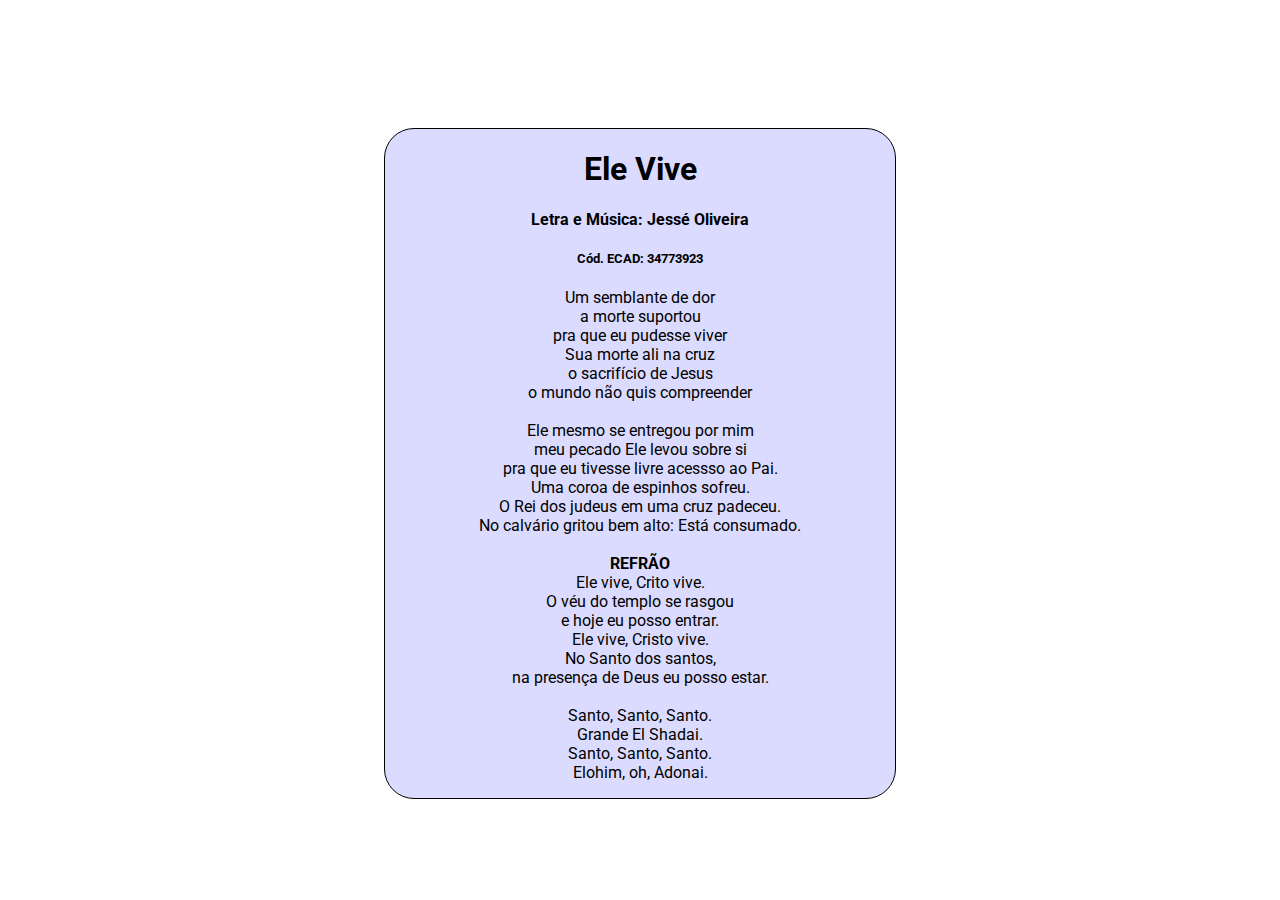
<file: letras/elevive.html>
<!DOCTYPE html>
<html lang="pt-br">

<head>
    <meta charset="UTF-8">
    <meta http-equiv="X-UA-Compatible" content="IE=edge">
    <meta name="viewport" content="width=device-width, initial-scale=1.0">
    <title>Ele Vive</title>
    <meta name="keywords" content="composições, musicas gospel, portfólio">
    <meta name="author" content="Jesse Oliveira">
    <link rel="stylesheet" href="../css/tuesdeus.css">
    <link rel="stylesheet" href="../css/responsive.css">
</head>

<body>
    <div class="main">
        <h1>Ele Vive</h1>
        <h4> Letra e Música: Jessé Oliveira</h4>
        <h5> Cód. ECAD: 34773923 </h5>
        <p>
            Um semblante de dor <br>
            a morte suportou <br>
            pra que eu pudesse viver <br>
            Sua morte ali na cruz <br>
            o sacrifício de Jesus <br>
            o mundo não quis compreender <br> <br>

            Ele mesmo se entregou por mim <br>
            meu pecado Ele levou sobre si <br>
            pra que eu tivesse livre acessso ao Pai. <br>
            Uma coroa de espinhos sofreu. <br>
            O Rei dos judeus em uma cruz padeceu. <br>
            No calvário gritou bem alto: Está consumado. <br> <br>

            <b>REFRÃO</b> <br>
            Ele vive, Crito vive. <br>
            O véu do templo se rasgou <br>
            e hoje eu posso entrar. <br>
            Ele vive, Cristo vive. <br>
            No Santo dos santos, <br>
            na presença de Deus eu posso estar. <br> <br>

            Santo, Santo, Santo. <br>
            Grande El Shadai. <br>
            Santo, Santo, Santo. <br>
            Elohim, oh, Adonai. <br>
        </p>
    </div>
</body>

</html>
</file>
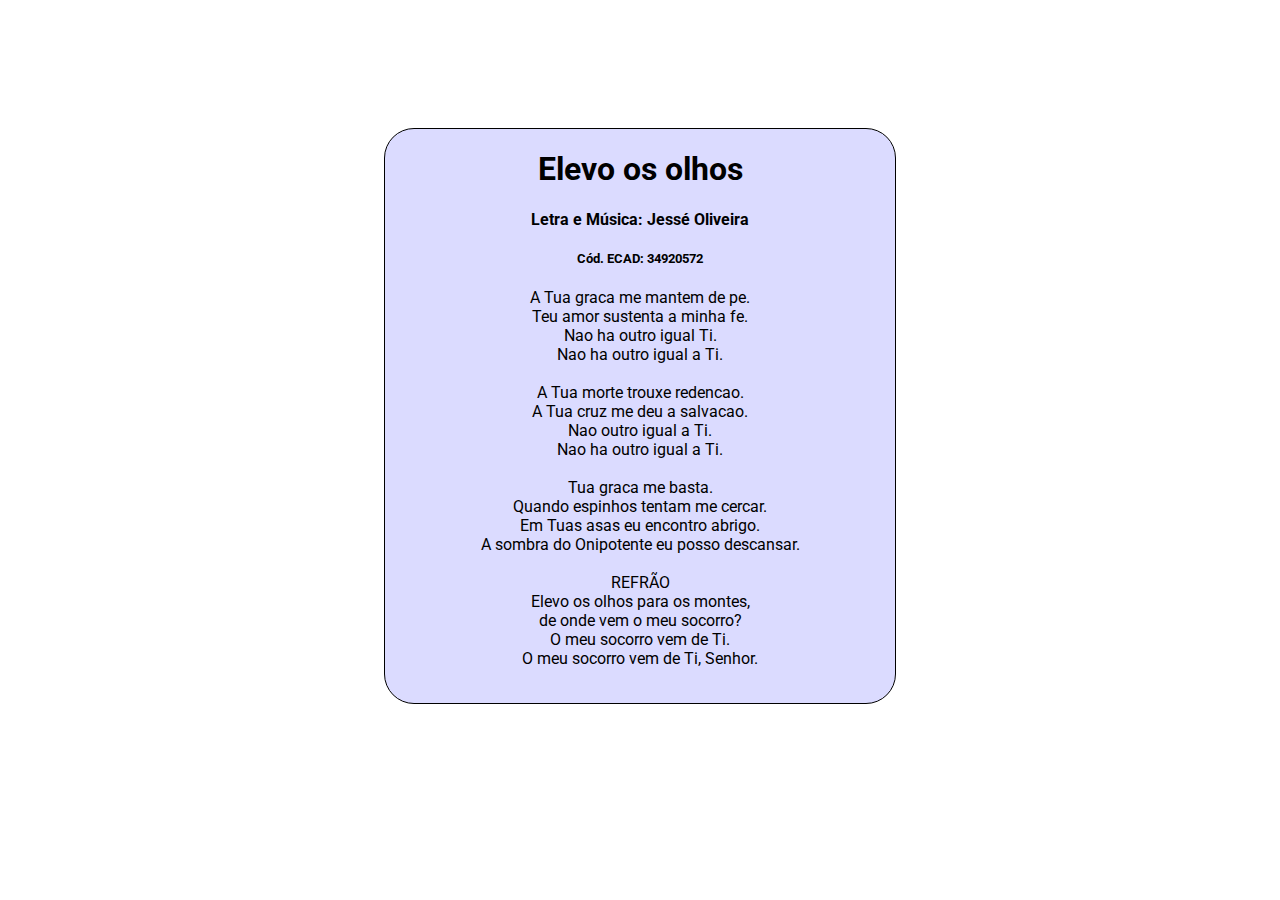
<file: letras/elevoosolhos.html>
<!DOCTYPE html>
<html lang="pt-br">

<head>
    <meta charset="UTF-8">
    <meta http-equiv="X-UA-Compatible" content="IE=edge">
    <meta name="viewport" content="width=device-width, initial-scale=1.0">
    <title>Tu és Deus</title>
    <meta name="keywords" content="composições, musicas gospel, portfólio">
    <meta name="author" content="Jesse Oliveira">
    <link rel="stylesheet" href="../css/tuesdeus.css">
    <link rel="stylesheet" href="../css/responsive.css">
</head>

<body>
    <div class="main">
        <h1>Elevo os olhos</h1>
        <h4> Letra e Música: Jessé Oliveira</h4>
        <h5> Cód. ECAD: 34920572 </h5>
        <p>A Tua graca me mantem de pe.<br>
            Teu amor sustenta a minha fe.<br>
            Nao ha outro igual Ti.<br>
            Nao ha outro igual a Ti.<br><br>
            
            A Tua morte trouxe redencao.<br>
            A Tua cruz me deu a salvacao.<br>
            Nao outro igual a Ti.<br>
            Nao ha outro igual a Ti.<br><br>
            
            Tua graca me basta.<br>
            Quando espinhos tentam me cercar.<br>
            Em Tuas asas eu encontro abrigo.<br>
            A sombra do Onipotente eu posso descansar.<br><br>
            
            REFRÃO <br>
            Elevo os olhos para os montes, <br>
            de onde vem o meu socorro?<br>
            O meu socorro vem de Ti.<br>
            O meu socorro vem de Ti, Senhor.<br><br>
        </p>
    </div>
</body>

</html>
</file>
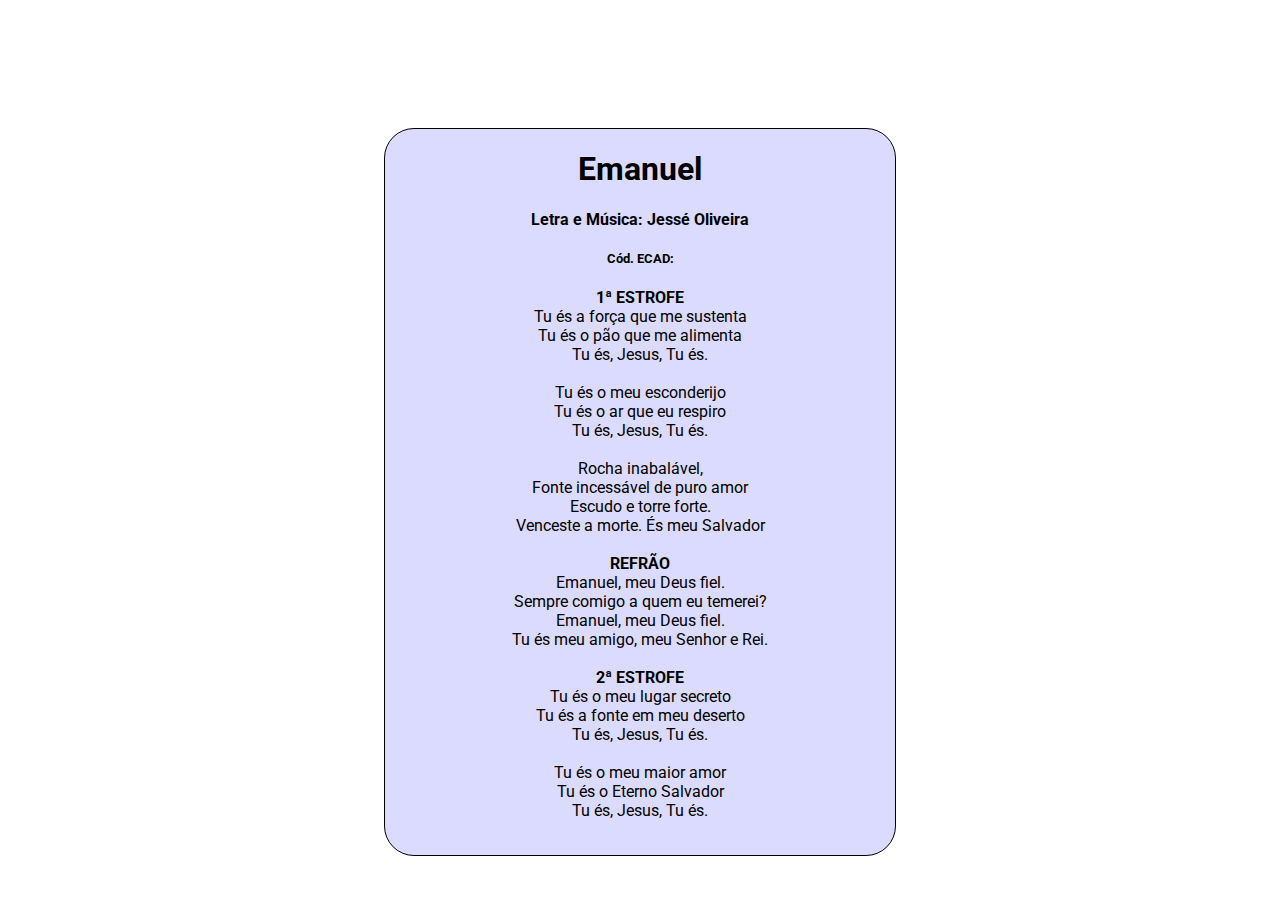
<file: letras/emanuel.html>
<!DOCTYPE html>
<html lang="pt-br">

<head>
    <meta charset="UTF-8">
    <meta http-equiv="X-UA-Compatible" content="IE=edge">
    <meta name="viewport" content="width=device-width, initial-scale=1.0">
    <title>Emanuel</title>
    <meta name="keywords" content="composições, musicas gospel, portfólio">
    <meta name="author" content="Jesse Oliveira">
    <link rel="stylesheet" href="../css/tuesdeus.css">
    <link rel="stylesheet" href="../css/responsive.css">
</head>

<body>
    <div class="main">
        <h1>Emanuel</h1>
        <h4> Letra e Música: Jessé Oliveira</h4>
        <h5> Cód. ECAD: </h5>
        <p>
            <b>1ª ESTROFE</b> <br>
            Tu és a força que me sustenta <br>
            Tu és o pão que me alimenta <br>
            Tu és, Jesus, Tu és. <br> <br>

            Tu és o meu esconderijo <br>
            Tu és o ar que eu respiro <br>
            Tu és, Jesus, Tu és. <br> <br>

            Rocha inabalável, <br>
            Fonte incessável de puro amor <br>
            Escudo e torre forte. <br>
            Venceste a morte. És meu Salvador <br> <br>

            <b>REFRÃO</b> <br>
            Emanuel, meu Deus fiel. <br>
            Sempre comigo a quem eu temerei? <br>
            Emanuel, meu Deus fiel. <br>
            Tu és meu amigo, meu Senhor e Rei. <br> <br>

            <b>2ª ESTROFE</b> <br>
            Tu és o meu lugar secreto <br>
            Tu és a fonte em meu deserto <br>
            Tu és, Jesus, Tu és. <br> <br>

            Tu és o meu maior amor <br>
            Tu és o Eterno Salvador <br>
            Tu és, Jesus, Tu és. <br> <br>
        </p>
    </div>
</body>

</html>
</file>
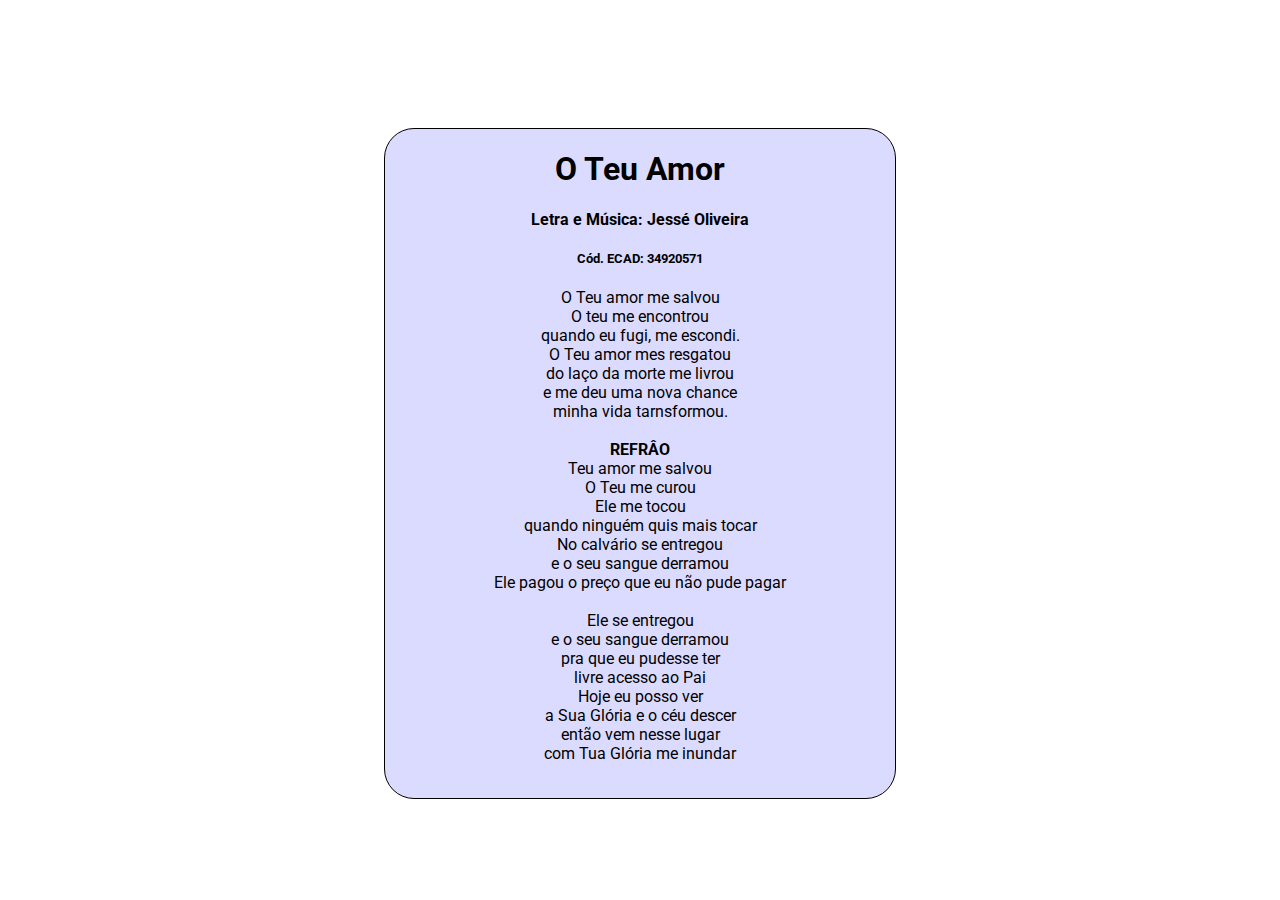
<file: letras/oteuamor.html>
<!DOCTYPE html>
<html lang="pt-br">

<head>
    <meta charset="UTF-8">
    <meta http-equiv="X-UA-Compatible" content="IE=edge">
    <meta name="viewport" content="width=device-width, initial-scale=1.0">
    <title>O Teu Amor</title>
    <meta name="keywords" content="composições, musicas gospel, portfólio">
    <meta name="author" content="Jesse Oliveira">
    <link rel="stylesheet" href="../css/tuesdeus.css">
    <link rel="stylesheet" href="../css/responsive.css">
</head>

<body>
    <div class="main">
        <h1>O Teu Amor</h1>
        <h4> Letra e Música: Jessé Oliveira</h4>
        <h5> Cód. ECAD: 34920571 </h5>
        <p>
            O Teu amor me salvou <br>
            O teu me encontrou <br>
            quando eu fugi, me escondi. <br>
            O Teu amor mes resgatou <br>
            do laço da morte me livrou <br>
            e me deu uma nova chance <br>
            minha vida tarnsformou. <br> <br>

            <b>REFRÂO</b> <br>
            Teu amor me salvou <br>
            O Teu me curou <br>
            Ele me tocou <br>
            quando ninguém quis mais tocar <br>
            No calvário se entregou <br>
            e o seu sangue derramou <br>
            Ele pagou o preço que eu não pude pagar <br> <br>

            Ele se entregou <br>
            e o seu sangue derramou <br>
            pra que eu pudesse ter <br>
            livre acesso ao Pai <br>
            Hoje eu posso ver <br>
            a Sua Glória e o céu descer <br>
            então vem nesse lugar <br>
            com Tua Glória me inundar <br> <br>
        </p>
    </div>
</body>

</html>
</file>
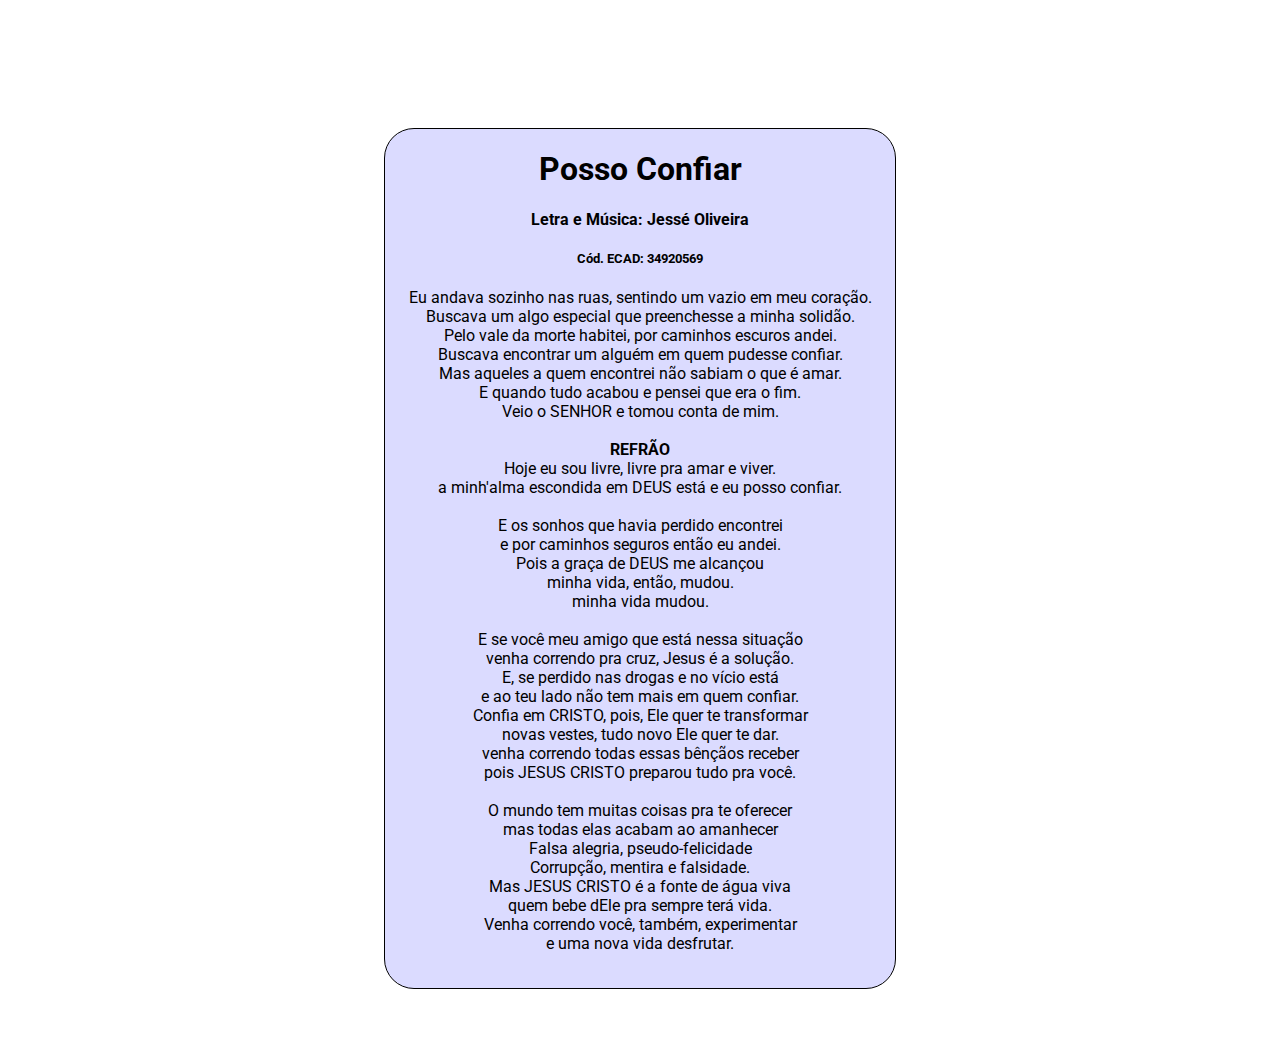
<file: letras/possoconfiar.html>
<!DOCTYPE html>
<html lang="pt-br">

<head>
    <meta charset="UTF-8">
    <meta http-equiv="X-UA-Compatible" content="IE=edge">
    <meta name="viewport" content="width=device-width, initial-scale=1.0">
    <title>Posso Confiar</title>
    <meta name="keywords" content="composições, musicas gospel, portfólio">
    <meta name="author" content="Jesse Oliveira">
    <link rel="stylesheet" href="../css/tuesdeus.css">
    <link rel="stylesheet" href="../css/responsive.css">
</head>

<body>
    <div class="main">
        <h1>Posso Confiar</h1>
        <h4> Letra e Música: Jessé Oliveira</h4>
        <h5> Cód. ECAD: 34920569 </h5>
        <p>
            Eu andava sozinho nas ruas, sentindo um vazio em meu coração. <br>
            Buscava um algo especial que preenchesse a minha solidão. <br>
            Pelo vale da morte habitei, por caminhos escuros andei. <br>
            Buscava encontrar um alguém em quem pudesse confiar. <br>
            Mas aqueles a quem encontrei não sabiam o que é amar. <br>
            E quando tudo acabou e pensei que era o fim. <br>
            Veio o SENHOR e tomou conta de mim. <br> <br>

            <b>REFRÃO</b> <br>
            Hoje eu sou livre, livre pra amar e viver. <br>
            a minh'alma escondida em DEUS está e eu posso confiar. <br> <br>

            E os sonhos que havia perdido encontrei <br>
            e por caminhos seguros então eu andei. <br>
            Pois a graça de DEUS me alcançou <br>
            minha vida, então, mudou. <br>
            minha vida mudou. <br> <br>

            E se você meu amigo que está nessa situação <br>
            venha correndo pra cruz, Jesus é a solução. <br>
            E, se perdido nas drogas e no vício está <br>
            e ao teu lado não tem mais em quem confiar. <br>
            Confia em CRISTO, pois, Ele quer te transformar <br>
            novas vestes, tudo novo Ele quer te dar. <br>
            venha correndo todas essas bênçãos receber <br>
            pois JESUS CRISTO preparou tudo pra você. <br> <br>

            O mundo tem muitas coisas pra te oferecer <br>
            mas todas elas acabam ao amanhecer <br>
            Falsa alegria, pseudo-felicidade <br>
            Corrupção, mentira e falsidade. <br>
            Mas JESUS CRISTO é a fonte de água viva <br>
            quem bebe dEle pra sempre terá vida. <br>
            Venha correndo você, também, experimentar <br>
            e uma nova vida desfrutar. <br> <br>
        </p>
    </div>
</body>

</html>
</file>
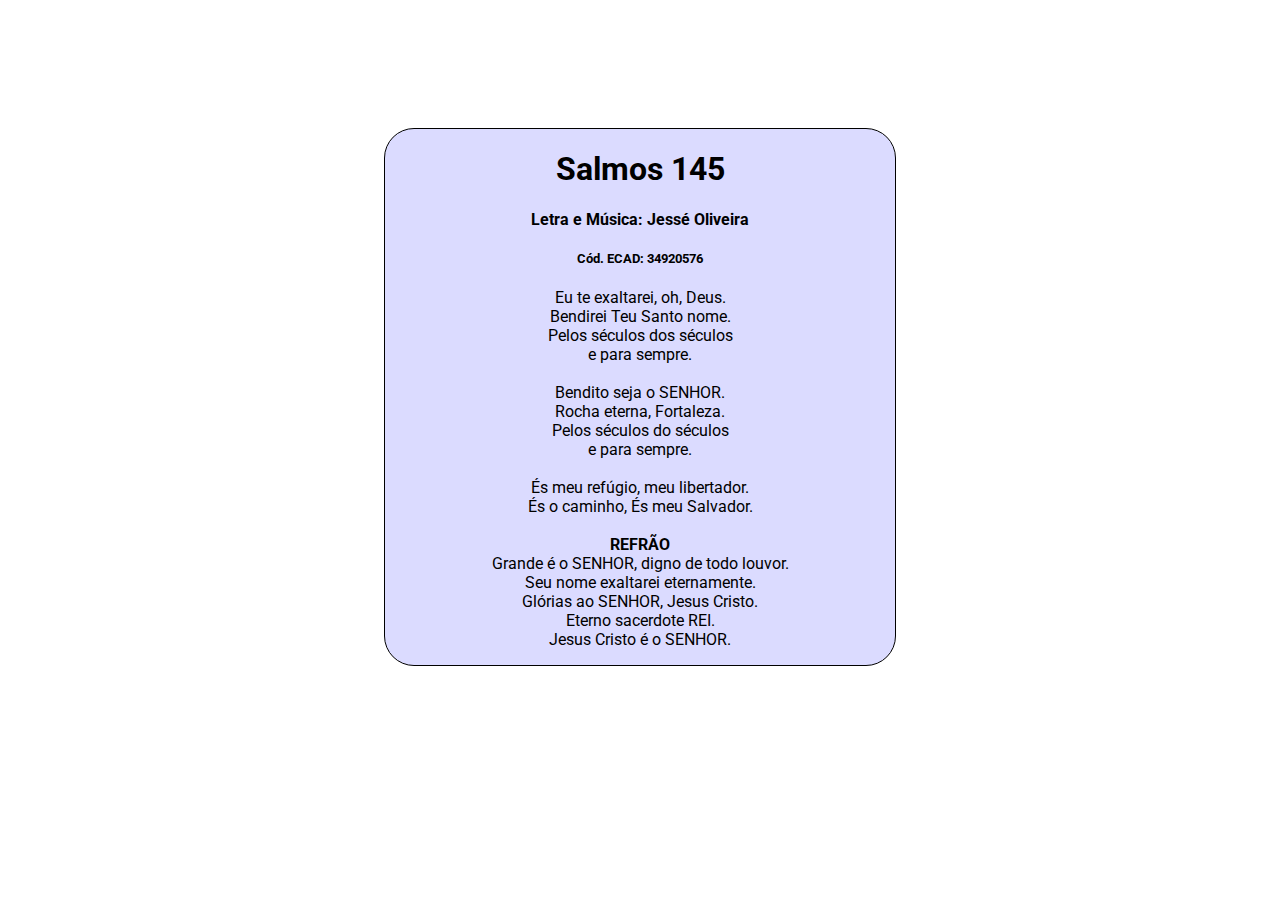
<file: letras/salmos145.html>
<!DOCTYPE html>
<html lang="pt-br">

<head>
    <meta charset="UTF-8">
    <meta http-equiv="X-UA-Compatible" content="IE=edge">
    <meta name="viewport" content="width=device-width, initial-scale=1.0">
    <title>Salmos 145</title>
    <meta name="keywords" content="composições, musicas gospel, portfólio">
    <meta name="author" content="Jesse Oliveira">
    <link rel="stylesheet" href="../css/tuesdeus.css">
    <link rel="stylesheet" href="../css/responsive.css">
</head>

<body>
    <div class="main">
        <h1>Salmos 145</h1>
        <h4> Letra e Música: Jessé Oliveira</h4>
        <h5> Cód. ECAD: 34920576 </h5>
        <p>
            Eu te exaltarei, oh, Deus. <br>
            Bendirei Teu Santo nome. <br>
            Pelos séculos dos séculos <br>
            e para sempre. <br> <br>

            Bendito seja o SENHOR. <br>
            Rocha eterna, Fortaleza. <br>
            Pelos séculos do séculos <br>
            e para sempre. <br> <br>

            És meu refúgio, meu libertador. <br>
            És o caminho, És meu Salvador. <br> <br>

            <b>REFRÃO</b> <br>
            Grande é o SENHOR, digno de todo louvor. <br>
            Seu nome exaltarei eternamente. <br>
            Glórias ao SENHOR, Jesus Cristo. <br>
            Eterno sacerdote REI. <br>
            Jesus Cristo é o SENHOR. <br>
        </p>
    </div>
</body>

</html>
</file>
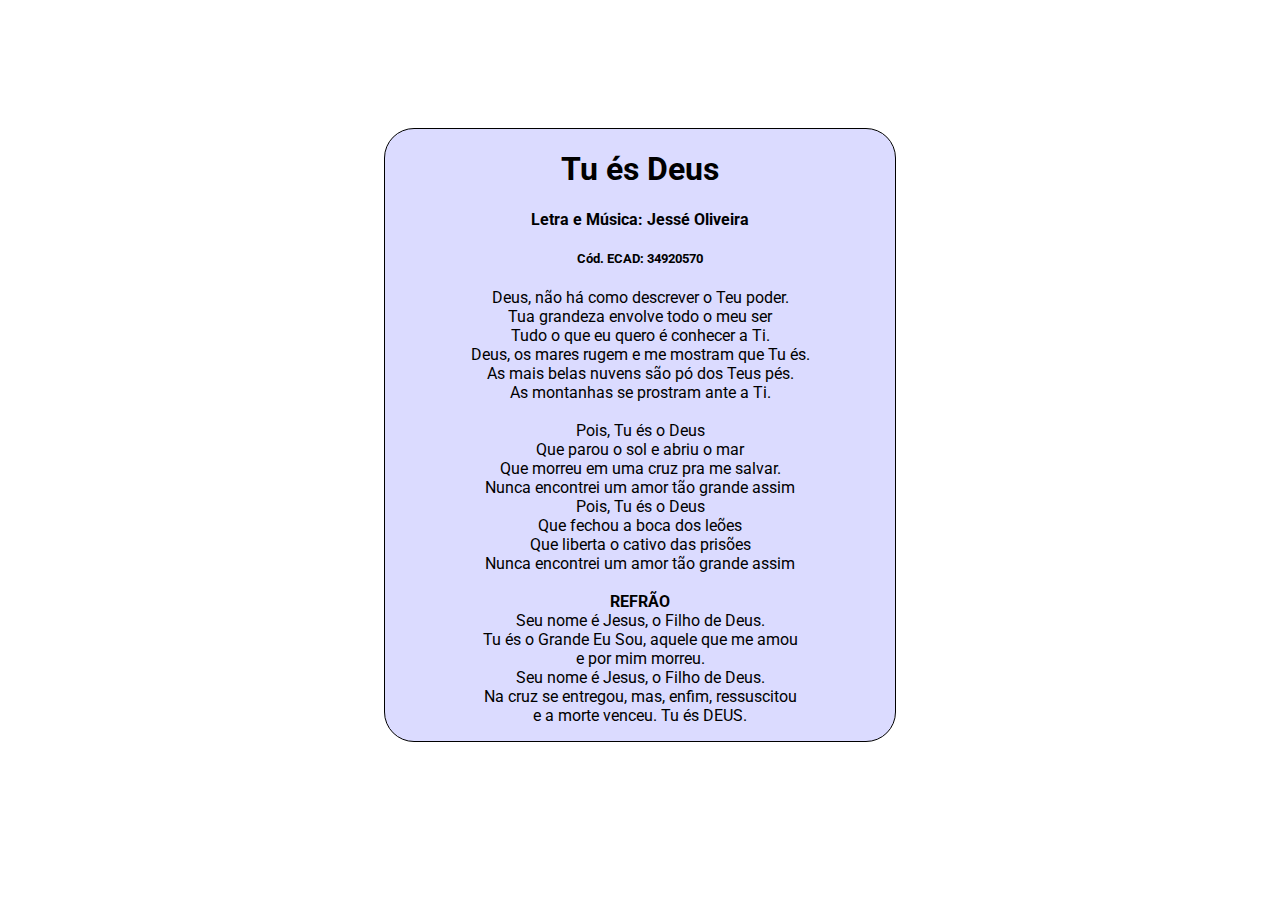
<file: letras/tuesdeus.html>
<!DOCTYPE html>
<html lang="pt-br">

<head>
    <meta charset="UTF-8">
    <meta http-equiv="X-UA-Compatible" content="IE=edge">
    <meta name="viewport" content="width=device-width, initial-scale=1.0">
    <title>Tu és Deus</title>
    <meta name="keywords" content="composições, musicas gospel, portfólio">
    <meta name="author" content="Jesse Oliveira">
    <link rel="stylesheet" href="../css/tuesdeus.css">
    <link rel="stylesheet" href="../css/responsive.css">
</head>

<body>
    <div class="main">
        <h1>Tu és Deus</h1>
        <h4> Letra e Música: Jessé Oliveira</h4>
        <h5> Cód. ECAD: 34920570 </h5>
        <p>Deus, não há como descrever o Teu poder. <br>
            Tua grandeza envolve todo o meu ser <br>
            Tudo o que eu quero é conhecer a Ti. <br>
            Deus, os mares rugem e me mostram que Tu és. <br>
            As mais belas nuvens são pó dos Teus pés. <br>
            As montanhas se prostram ante a Ti. <br> <br>

            Pois, Tu és o Deus <br>
            Que parou o sol e abriu o mar <br>
            Que morreu em uma cruz pra me salvar. <br>
            Nunca encontrei um amor tão grande assim <br>
            Pois, Tu és o Deus <br>
            Que fechou a boca dos leões <br>
            Que liberta o cativo das prisões <br>
            Nunca encontrei um amor tão grande assim <br> <br>

            <b>REFRÃO</b> <br>
            Seu nome é Jesus, o Filho de Deus. <br>
            Tu és o Grande Eu Sou, aquele que me amou <br>
            e por mim morreu. <br>
            Seu nome é Jesus, o Filho de Deus. <br>
            Na cruz se entregou, mas, enfim, ressuscitou <br>
            e a morte venceu. Tu és DEUS.
        </p>
    </div>
</body>

</html>
</file>
<file: css/tuesdeus.css>
@import url('https://fonts.googleapis.com/css2?family=Lobster&family=Roboto:ital,wght@0,100;0,300;0,400;0,500;0,700;0,900;1,100;1,300;1,400;1,500;1,700;1,900&display=swap');

* {
    box-sizing: border-box;
}

body {
    margin: 0;
    font-family: 'Roboto', sans-serif;
    justify-content: center;


}

.main {
    margin-top: 10%;
    margin-left: 30%;
    margin-right: 30%;
    margin-bottom: 5%;
    border: 1px solid black;
    background: rgb(219, 219, 255);
    text-align: center;
    border-radius: 30px;
}

@media screen and (max-width:1150px) {
    .main {
        margin-left: 2%;
        margin-right: 2%;
    }
}
</file>
<file: css/responsive.css>
@media screen and (max-width:1150px) {
    .navbar {
        position: relative;
    }

    .menu {
        display: none;
    }

    .logo {
        margin: 0;
        text-align: center;
    }

    .header {
        padding-top: 20px;
    }

    .headline {
        flex: 100%;
        margin: 5%;
        text-align: center;
    }

    .headline p {
        text-align: center;
    }

    .img-headline {
        flex: 100%;
        margin: 5%;
        text-align: center;
    }

    .whats {
        display: none;
    }

    .card {
        width: 100%;
    }

    .minha-foto img {
        flex: 100%;
        width: 100%;
    }

    .minha-bio {
        flex: 100%;
    }

    .minha-bio img {
        width: 20%;
    }

    .song-card {
        flex: 100%;
    }

    .email-form {
        flex: 100%;
    }

    .redes-sociais {
        flex: 100%;
        margin: 0;
    }

    .redes {
        flex: 100%;
    }

    .registro {
        margin-left: 0;
        margin-right: 0;

    }

    .carteira {
        /* margin: 0; */
        margin-right: 0;
        margin: 20px;
        /* border: 1px solid black; */
    }

    .carteira img {
        width: 100%;
    }
}
</file>
